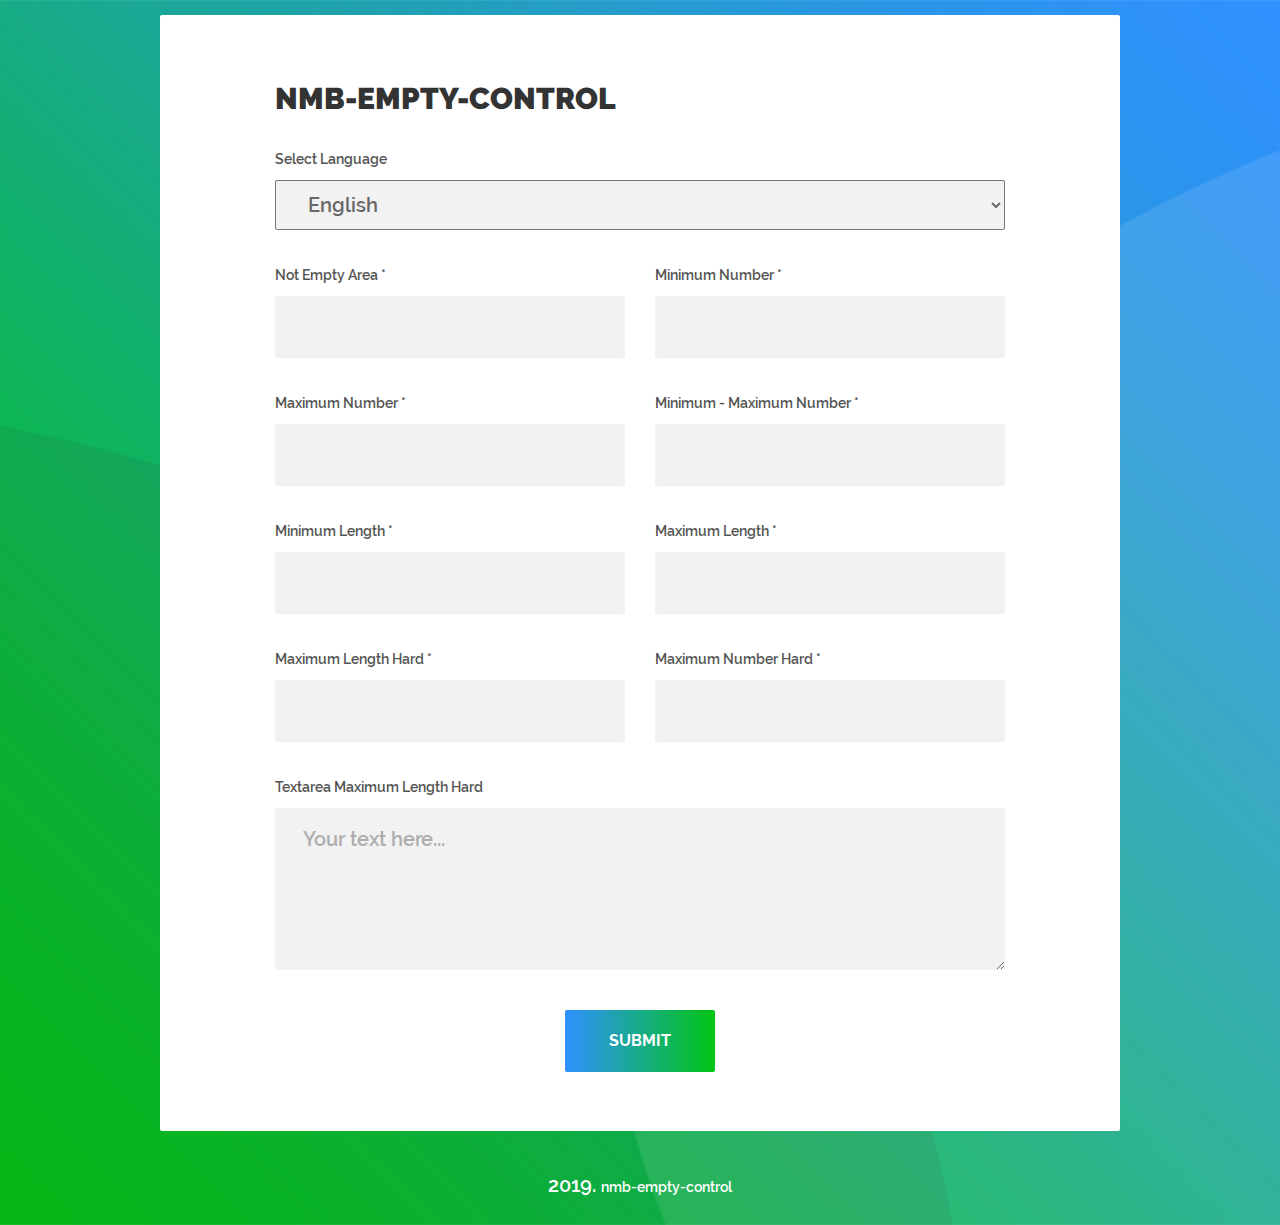
<file: docs/index.html>
﻿<!DOCTYPE html>
<html lang="en">
<head>
    <title>nmb-empty-control</title>
    <meta charset="UTF-8">
    <meta name="viewport" content="width=device-width, initial-scale=1">
    <link rel="stylesheet" type="text/css" href="css/main.css">
    <!-- add  empty.control.css  -->
    <link rel="stylesheet" type="text/css" href="css/empty.control.css">
</head>
<body>
    <div class="container-contact100" style="background-image: url('images/bg-01.jpg');">
        <div class="wrap-contact100">
            <div class="contact100-form validate-form">
                <span class="contact100-form-title">
                    nmb-empty-control
                </span>
                <div class="wrap-input100 validate-input" data-validate="Message is required">
                    <span class="label-input100">Select Language</span>
                    <select id="changeLanguage">
                        <option value="en">English</option>
                        <option value="tr">Turkish</option>
                        <option value="de">Deutsch</option>
                        <option value="ru">Russian</option>
                    </select>
                </div>
                <div class="wrap-input100 rs1-wrap-input100 validate-input">
                    <span class="label-input100">Not Empty Area *</span>
                    <input class="input100" type="text" required-ec="warning">
                </div>

                <div class="wrap-input100 rs1-wrap-input100 validate-input">
                    <span class="label-input100">Minimum Number *</span>
                    <input class="input100" type="number" required-ec="warning" minnumber-ec="10">
                </div>

                <div class="wrap-input100 rs1-wrap-input100 validate-input">
                    <span class="label-input100">Maximum Number *</span>
                    <input class="input100" type="number" required-ec="warning" maxnumber-ec="20">
                </div>

                <div class="wrap-input100 rs1-wrap-input100 validate-input">
                    <span class="label-input100">Minimum - Maximum Number *</span>
                    <input class="input100" type="number" required-ec="warning" minnumber-ec="10" maxnumber-ec="20">
                </div>

                <div class="wrap-input100 rs1-wrap-input100 validate-input">
                    <span class="label-input100">Minimum Length *</span>
                    <input class="input100" type="text" required-ec="warning" minlength-ec="10">
                </div>

                <div class="wrap-input100 rs1-wrap-input100 validate-input">
                    <span class="label-input100">Maximum Length *</span>
                    <input class="input100" type="text" required-ec="warning" maxlength-ec="20">
                </div>

                <div class="wrap-input100 rs1-wrap-input100 validate-input">
                    <span class="label-input100">Maximum Length Hard *</span>
                    <input class="input100" type="text" required-ec="warning" maxlength-hard-ec="10">
                </div>
                <div class="wrap-input100 rs1-wrap-input100 validate-input">
                    <span class="label-input100">Maximum Number Hard *</span>
                    <input class="input100" type="number" required-ec="warning" maxlength-hard-ec="5">
                </div>

                <div class="wrap-input100 validate-input" data-validate="Message is required">
                    <span class="label-input100">Textarea Maximum Length Hard</span>
                    <textarea class="input100" placeholder="Your text here..." required-ec="warning" maxlength-hard-ec="20"></textarea>
                </div>



                <div class="container-contact100-form-btn">
                    <div class="wrap-contact100-form-btn">
                        <div class="contact100-form-bgbtn"></div>
                        <button class="contact100-form-btn" id="finish">
                            Submit
                        </button>
                    </div>
                </div>
            </div>
        </div>

        <span class="contact100-more">
            2019. <a href="https://github.com/NazimMertBilgi/nmb-empty-control">nmb-empty-control</a>
        </span>
    </div>

    <script src="js/empty.control.min.js"></script>
    <script>
        emptycontrol.settings({
            dependentButton:"#finish",
            languageCode:"en"
        })
        emptycontrol.fire();
        document.getElementById("finish").onclick = function () { alert(1) };
        document.getElementById("changeLanguage").onchange = function () { emptycontrol.languageChange(this.value) };
    </script>
</body>
</html>
</file>
<file: docs/css/main.css>
/*//////////////////////////////////////////////////////////////////
[ FONT ]*/

@font-face {
  font-family: Raleway-Black;
  src: url('../fonts/raleway/Raleway-Black.ttf'); 
}

@font-face {
  font-family: Raleway-SemiBold;
  src: url('../fonts/raleway/Raleway-SemiBold.ttf'); 
}

@font-face {
  font-family: Raleway-Bold;
  src: url('../fonts/raleway/Raleway-Bold.ttf'); 
}

/*//////////////////////////////////////////////////////////////////
[ RESTYLE TAG ]*/

* {
	margin: 0px; 
	padding: 0px; 
	box-sizing: border-box;
}

body, html {
	height: 100%;
	font-family: Raleway-SemiBold, sans-serif;
}

/*---------------------------------------------*/
a {
    font-family: Raleway-SemiBold;
    font-size: 14px;
    line-height: 1.7;
    color: white;
    margin: 0px;
    transition: all 0.4s;
    -webkit-transition: all 0.4s;
    -o-transition: all 0.4s;
    -moz-transition: all 0.4s;
    text-decoration: none;
}

a:focus {
	outline: none !important;
}

a:hover {
	text-decoration: none;
}

/*---------------------------------------------*/
h1,h2,h3,h4,h5,h6 {
	margin: 0px;
}

p {
	font-family: Raleway-SemiBold;
	font-size: 14px;
	line-height: 1.7;
	color: #666666;
	margin: 0px;
}

ul, li {
	margin: 0px;
	list-style-type: none;
}


/*---------------------------------------------*/
input {
	outline: none;
	border: none;
}

select {
    display: block;
    width: 100%;
    background: #f2f2f2;
    border-radius: 2px;
    font-family: Raleway-SemiBold;
    font-size: 20px;
    color: #686868;
    line-height: 1.2;
    padding: 0 28px;
    -webkit-transition: all 0.4s;
    -o-transition: all 0.4s;
    -moz-transition: all 0.4s;
    transition: all 0.4s;
    margin-top: 10px;
    height:50px
}

textarea {
  outline: none;
  border: none;
}

textarea:focus, input:focus {
  border-color: transparent !important;
}

input:focus::-webkit-input-placeholder { color:transparent; }
input:focus:-moz-placeholder { color:transparent; }
input:focus::-moz-placeholder { color:transparent; }
input:focus:-ms-input-placeholder { color:transparent; }

textarea:focus::-webkit-input-placeholder { color:transparent; }
textarea:focus:-moz-placeholder { color:transparent; }
textarea:focus::-moz-placeholder { color:transparent; }
textarea:focus:-ms-input-placeholder { color:transparent; }

input::-webkit-input-placeholder { color: #adadad;}
input:-moz-placeholder { color: #adadad;}
input::-moz-placeholder { color: #adadad;}
input:-ms-input-placeholder { color: #adadad;}

textarea::-webkit-input-placeholder { color: #adadad;}
textarea:-moz-placeholder { color: #adadad;}
textarea::-moz-placeholder { color: #adadad;}
textarea:-ms-input-placeholder { color: #adadad;}

/*---------------------------------------------*/
button {
	outline: none !important;
	border: none;
	background: transparent;
}

button:hover {
	cursor: pointer;
}

iframe {
	border: none !important;
}



/*//////////////////////////////////////////////////////////////////
[ Contact ]*/

.container-contact100 {
  width: 100%;  
  min-height: 100vh;
  display: -webkit-box;
  display: -webkit-flex;
  display: -moz-box;
  display: -ms-flexbox;
  display: flex;
  flex-wrap: wrap;
  flex-direction: column;
  justify-content: center;
  align-items: center;
  padding: 15px;
  background-repeat: no-repeat;
  background-position: center center;
  background-size: cover;
}

.wrap-contact100 {
  max-width: 960px;
  background: #fff;
  border-radius: 2px;
  padding: 66px 115px 59px 115px;
  position: relative;
}


/*==================================================================
[ Form ]*/

.contact100-form {
  width: 100%;
  display: -webkit-box;
  display: -webkit-flex;
  display: -moz-box;
  display: -ms-flexbox;
  display: flex;
  flex-wrap: wrap;
  justify-content: space-between;
}

.contact100-form-title {
  display: block;
  width: 100%;
  font-family: Raleway-Black;
  font-size: 30px;
  color: #333333;
  line-height: 1.2;
  text-transform: uppercase;
  text-align: left;
  padding-bottom: 32px;
}



/*------------------------------------------------------------------
[ Input ]*/

.wrap-input100 {
  width: 100%;
  position: relative;
  background-color: transparent;
  margin-bottom: 35px;
}

.rs1-wrap-input100 {
  width: calc((100% - 30px) / 2);
}

.label-input100 {
  font-family: Raleway-SemiBold;
  font-size: 14px;
  color: #555555;
  line-height: 1.5;
}

.input100 {
  display: block;
  width: 100%;
  background: #f2f2f2;
  border-radius: 2px;

  font-family: Raleway-SemiBold;
  font-size: 20px;
  color: #686868;
  line-height: 1.2;
  padding: 0 28px;

  -webkit-transition: all 0.4s;
  -o-transition: all 0.4s;
  -moz-transition: all 0.4s;
  transition: all 0.4s;

  margin-top: 10px;
}


/*---------------------------------------------*/
input.input100 {
  height: 62px;
}


textarea.input100 {
  min-height: 162px;
  padding-top: 19px;
  padding-bottom: 13px;
}

.input100:focus {
  background: #e6e6e6;
}

/*------------------------------------------------------------------
[ Button ]*/
.container-contact100-form-btn {
  width: 100%;
  display: -webkit-box;
  display: -webkit-flex;
  display: -moz-box;
  display: -ms-flexbox;
  display: flex;
  flex-wrap: wrap;
  justify-content: center;
  margin-top: 5px;
}

.wrap-contact100-form-btn {
  display: block;
  position: relative;
  z-index: 1;
  border-radius: 2px;
  overflow: hidden;
}

.contact100-form-bgbtn {
  position: absolute;
  z-index: -1;
  width: 300%;
  height: 100%;
  background: #df2351;
  background: -webkit-linear-gradient(right, #2f91ff, #00c513, #2f91ff, #00c513);
  background: -o-linear-gradient(right, #2f91ff, #00c513, #2f91ff, #00c513);
  background: -moz-linear-gradient(right, #2f91ff, #00c513, #2f91ff, #00c513);
  background: linear-gradient(right, #2f91ff, #00c513, #2f91ff, #00c513);
  top: 0;
  left: -100%;

  -webkit-transition: all 0.4s;
  -o-transition: all 0.4s;
  -moz-transition: all 0.4s;
  transition: all 0.4s;
}

.contact100-form-btn {
  display: -webkit-box;
  display: -webkit-flex;
  display: -moz-box;
  display: -ms-flexbox;
  display: flex;
  justify-content: center;
  align-items: center;
  padding: 0 20px;
  min-width: 150px;
  height: 62px;

  font-family: Raleway-Bold;
  font-size: 16px;
  color: #fff;
  line-height: 1.2;
  text-transform: uppercase;
}

.wrap-contact100-form-btn:hover .contact100-form-bgbtn {
  left: 0;
}


/*------------------------------------------------------------------
[ Responsive ]*/

@media (max-width: 992px) {
  .wrap-contact100 {
    padding: 66px 80px 59px 80px;
  }
}

@media (max-width: 768px) {
  .rs1-wrap-input100 {
    width: 100%;
  }
}

@media (max-width: 576px) {
  .wrap-contact100 {
    padding: 66px 15px 59px 15px;
  }
}


/*------------------------------------------------------------------
[ Alert validate ]*/

.validate-input {
  position: relative;
}

.alert-validate::before {
  content: attr(data-validate);
  position: absolute;
  max-width: 70%;
  background-color: #fff;
  border: 1px solid #c80000;
  border-radius: 2px;
  padding: 4px 25px 4px 10px;
  bottom: calc((100% - 34px) / 2);
  -webkit-transform: translateY(50%);
  -moz-transform: translateY(50%);
  -ms-transform: translateY(50%);
  -o-transform: translateY(50%);
  transform: translateY(50%);
  right: 10px;
  pointer-events: none;

  font-family: Raleway-SemiBold;
  color: #c80000;
  font-size: 13px;
  line-height: 1.4;
  text-align: left;

  visibility: hidden;
  opacity: 0;

  -webkit-transition: opacity 0.4s;
  -o-transition: opacity 0.4s;
  -moz-transition: opacity 0.4s;
  transition: opacity 0.4s;
}

.alert-validate::after {
  content: "\f12a";
  font-family: FontAwesome;
  display: block;
  position: absolute;
  color: #c80000;
  font-size: 16px;
  bottom: calc((100% - 34px) / 2);
  -webkit-transform: translateY(50%);
  -moz-transform: translateY(50%);
  -ms-transform: translateY(50%);
  -o-transform: translateY(50%);
  transform: translateY(50%);
  right: 18px;
}

.alert-validate:hover:before {
  visibility: visible;
  opacity: 1;
}

@media (max-width: 992px) {
  .alert-validate::before {
    visibility: visible;
    opacity: 1;
  }
}


/*==================================================================
[ Contact more ]*/

.contact100-more {
  display: block;
  max-width: 960px;
  font-family: Raleway-SemiBold;
  font-size: 20px;
  color: #fff;
  line-height: 1.4;
  text-align: center;
  padding: 40px 0 10px 0;
}
</file>
<file: docs/css/empty.control.css>
/*
 * The MIT License
 * 2019 Nazim Mert Bilgi <nmbjobs@outlook.com.tr>
 */

.required-ec-message{
    color:red;
}

.required-ec-message-min-number {
    color: blue;
}

.required-ec-message-max-number {
    color: green;
}
.required-ec-message-min-max-number {
    color:brown;
}

.required-ec-message-min-length {
    color:blueviolet;
}

.required-ec-message-max-length {
    color:crimson;
}

.required-ec-message-min-max-length {
    color:lightseagreen;
}
</file>
